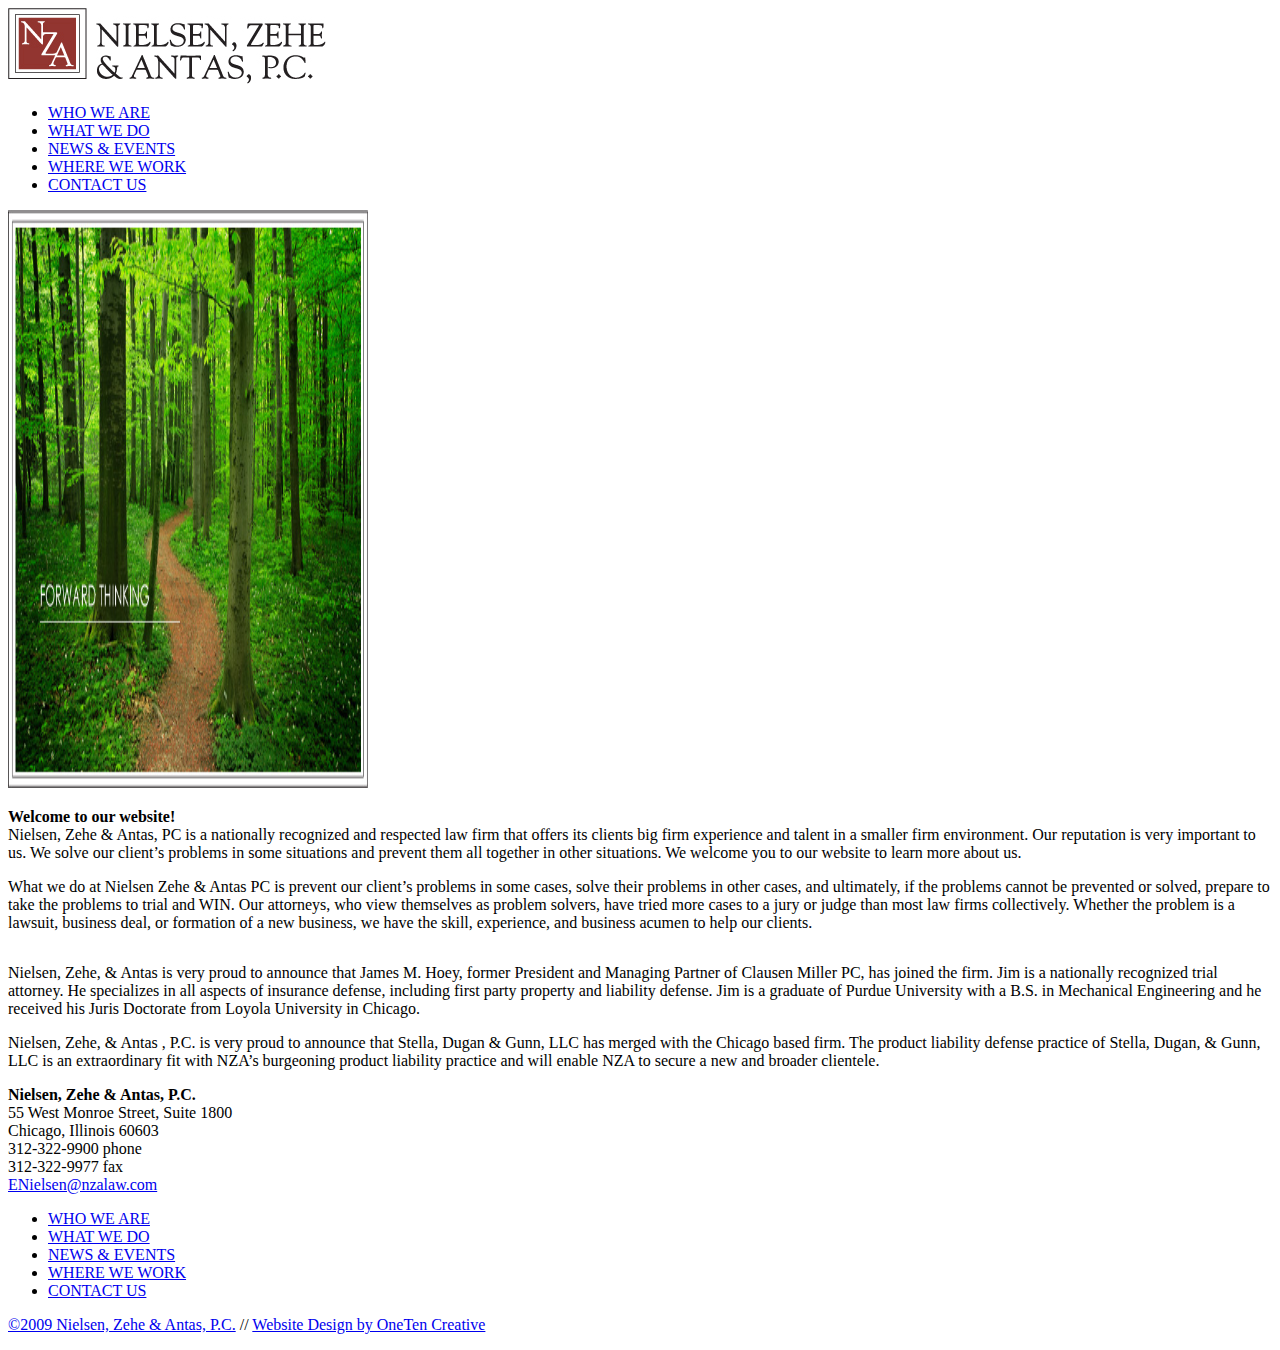
<file: index.html>
<!Doctype html>
<html lang="en">
<head>
  <meta charset="utf-8">
  <title>The Title</title>
  <meta name="description" content="the key word">
  <meta name="author" content="our names">
  <link rel="stylesheet" href"insert stylesheet folder">
</head>
<body>
  <header>
    <div id="logo">
      <a href="index.html">
        <img src="images/nza_logo.jpg" width="318" height="76">
      </a>
    </div>
  <nav id="top_nav">
    <ul>
      <li><a href="01_who.html">WHO WE ARE</a></li>
      <li><a href="02_what.html">WHAT WE DO</a></li>
      <li><a href="03_news.html">NEWS & EVENTS</a></li>
      <li><a href="04_where.html">WHERE WE WORK</a></li>
      <li><a href="05_contact.html">CONTACT US</a></li>
    </ul>
  </nav>
  </header>

  <div class="mid_section">
<img src="images/nza_slideshow.jpg" height="578" width="360">
    <p>
 <strong>Welcome to our website!</strong>
<br>
 Nielsen, Zehe & Antas, PC is a nationally recognized and respected law firm that offers its clients big firm experience and talent in a smaller firm environment. Our reputation is very important to us. We solve our client’s problems in some situations and prevent them all together in other situations. We welcome you to our website to learn more about us.
</p>
  <p>What we do at Nielsen Zehe & Antas PC is prevent our client’s problems in some cases, solve their problems in other cases, and ultimately, if the problems cannot be prevented or solved, prepare to take the problems to trial and WIN. Our attorneys, who view themselves as problem solvers, have tried more cases to a jury or judge than most law firms collectively. Whether the problem is a lawsuit, business deal, or formation of a new business, we have the skill, experience, and business acumen to help our clients.
  </p>
  <div class="right_nav" style="float:right">
    <p>Nielsen, Zehe, & Antas is very proud to announce that James M. Hoey, former President and Managing Partner of Clausen Miller PC, has joined the firm. Jim is a nationally recognized trial attorney. He specializes in all aspects of insurance defense, including first party property and liability defense. Jim is a graduate of Purdue University with a B.S. in Mechanical Engineering and he received his Juris Doctorate from Loyola University in Chicago.
</p>

<p>
 Nielsen, Zehe, & Antas , P.C. is very proud to announce that Stella, Dugan & Gunn, LLC has merged with the Chicago based firm. The product liability defense practice of Stella, Dugan, & Gunn, LLC is an extraordinary fit with NZA’s burgeoning product liability practice and will enable NZA to secure a new and broader clientele.
</p>
<p><strong>Nielsen, Zehe & Antas, P.C.</strong>
<br>
55 West Monroe Street, Suite 1800
<br>
Chicago, Illinois 60603
<br>
312-322-9900 phone
<br>
312-322-9977 fax
<br>
<a href="mailto:ENielsen@nzalaw.com">ENielsen@nzalaw.com</a>
</p>
  </div>
  <footer>
    <nav id="bottom nav">
      <ul>
        <li><a href="01_who.html">WHO WE ARE</a></li>
        <li><a href="02_what.html">WHAT WE DO</a></li>
        <li><a href="03_news.html">NEWS & EVENTS</a></li>
        <li><a href="04_where.html">WHERE WE WORK</a></li>
        <li><a href="05_contact.html">CONTACT US</a></li>
      </ul>
    </nav>
    <p><a href="00_legal.html">©2009 Nielsen, Zehe & Antas, P.C.</a>  //
       <a href="http://www.onetencreative.com/">Website Design by OneTen Creative</a>
    </p>
  </footer>
  </body>
  </html>
</file>
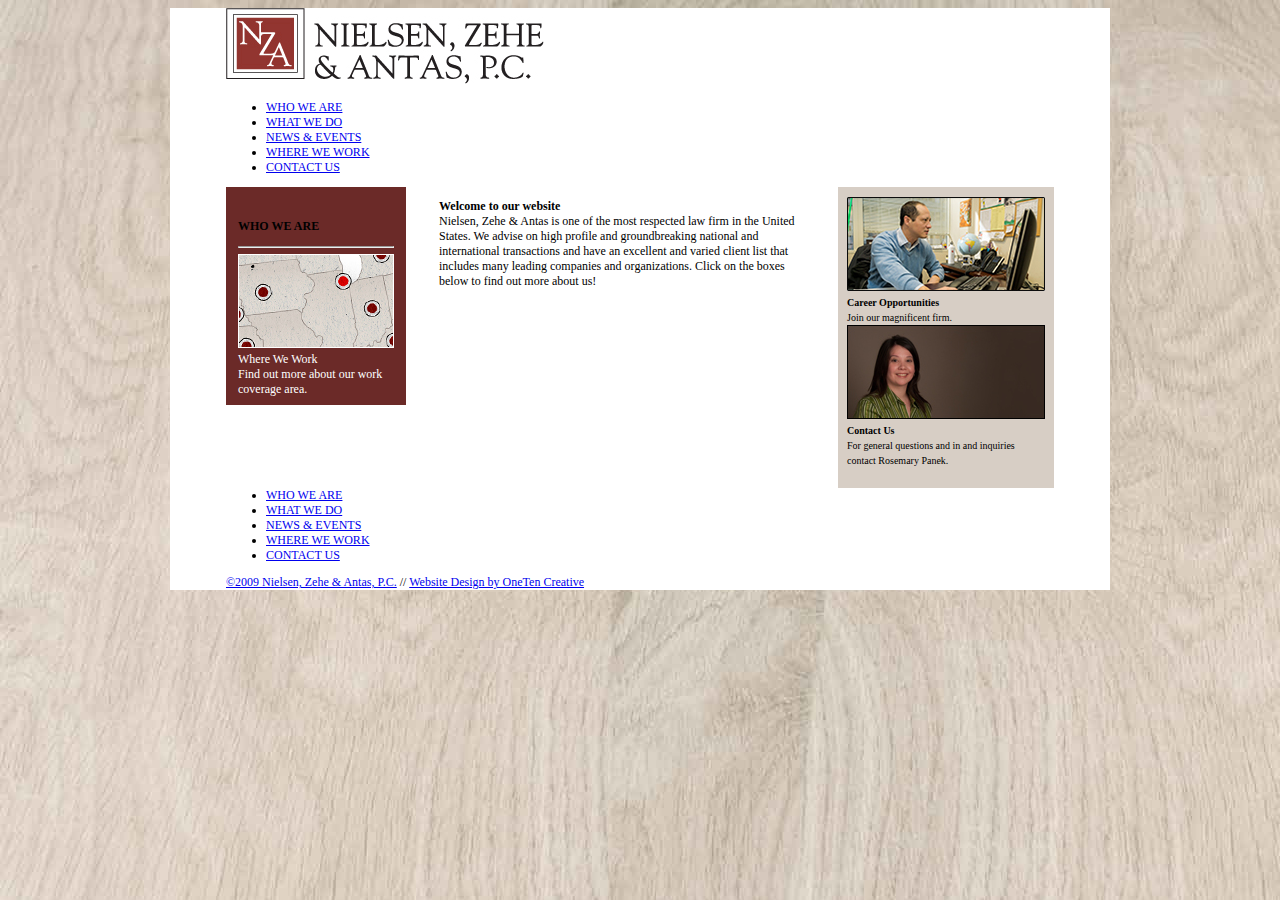
<file: 00-legal.html>
<!Doctype html>
<html lang="en">
<head>
  <title>NZA Law</title>
  <meta charset="utf-8">
  <link rel="stylesheet" href="nzalaw.css" type="text/css">
</head>
<body>
  <div class="container">
    <header>
      <div id="logo">
        <a href="index.html">
          <img src="images/nza_logo.jpg" width="318" height="76">
        </a>
      </div>
    <nav id="top_nav">
      <ul>
        <li><a href="01_who.html">WHO WE ARE</a></li>
        <li><a href="02_what.html">WHAT WE DO</a></li>
        <li><a href="03_news.html">NEWS & EVENTS</a></li>
        <li><a href="04_where.html">WHERE WE WORK</a></li>
        <li><a href="05_contact.html">CONTACT US</a></li>
      </ul>
    </nav>
    </header>
    <div class="left_nav">
     <p><strong>WHO WE ARE</strong></p>
     <hr></hr>
     <div class="side_nav_link">
       <a href="04_where.html">
         <img src="images/content-navlink-where.jpg" alt="map">
         Where We Work<br />
         Find out more about our work coverage area.
       </a>
     </div>
   </div>
    <div class="mid_section">
    <p><strong>Welcome to our website</strong><br />
  Nielsen, Zehe & Antas is one of the most respected law firm in the United States. We advise on high profile and groundbreaking national and international transactions and have an excellent and varied client list that includes many leading companies and organizations. Click on the boxes below to find out more about us!</p>
  </div>
    <div class="right_nav">
      <a href="05_career.html">
        <img src="images/content-link-career.jpg"><br /><Strong>Career Opportunities</Strong><br />Join our magnificent firm.</a><br />
        <a href="05_contact.html">
          <img src="images/content-link-panek_rosemary.jpg"><br /><Strong>Contact Us</Strong><br />For general questions and in and inquiries contact Rosemary Panek.</a><br />
    </div>
    <footer>
      <nav id="bottom nav">
        <ul>
          <li><a href="01_who.html">WHO WE ARE</a></li>
          <li><a href="02_what.html">WHAT WE DO</a></li>
          <li><a href="03_news.html">NEWS & EVENTS</a></li>
          <li><a href="04_where.html">WHERE WE WORK</a></li>
          <li><a href="05_contact.html">CONTACT US</a></li>
        </ul>
      </nav>
      <p><a href="http://nzalaw.com/00_legal.html">©2009 Nielsen, Zehe & Antas, P.C.</a>  //
        <a href="http://www.onetencreative.com/">Website Design by OneTen Creative</a></p>
    </footer>
  </div>
  </body>
  </html>
</file>
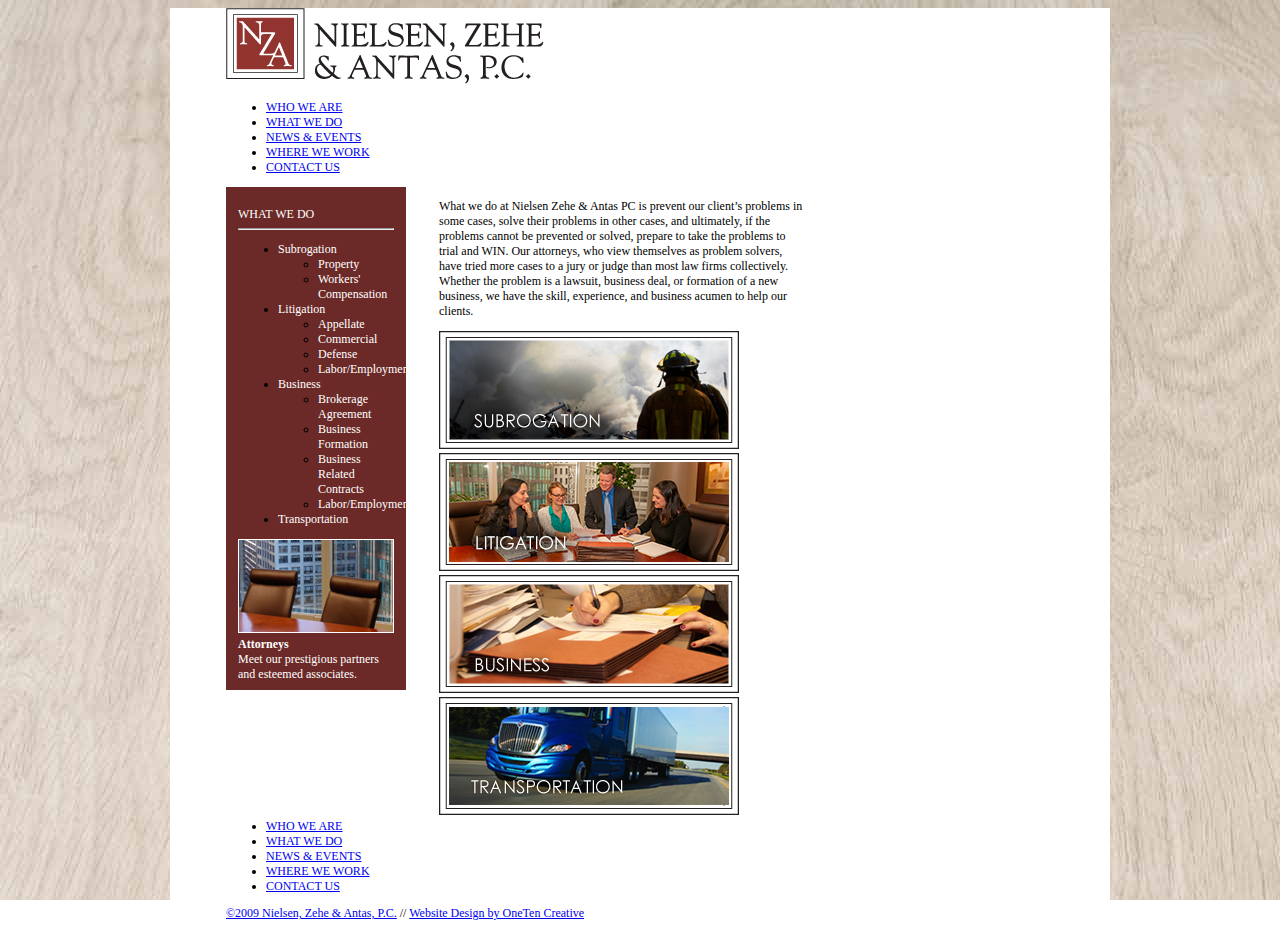
<file: 02_what.html>
<!DOCTYPE html>
<html lang="en">
<head>
  <title>NZA Law</title>
  <meta charset="utf-8">
  <link rel="stylesheet" href="nzalaw.css" type="text/css">
</head>
<body>
  <!-- PLACE HEADER HERE -->
  <div class="container">
    <header>
      <div id="logo">
        <a href="index.html">
          <img src="images/nza_logo.jpg" width="318" height="76">
        </a>
      </div>
    <nav id="top_nav">
      <ul>
        <li><a href="01_who.html">WHO WE ARE</a></li>
        <li><a href="02_what.html">WHAT WE DO</a></li>
        <li><a href="03_news.html">NEWS & EVENTS</a></li>
        <li><a href="04_where.html">WHERE WE WORK</a></li>
        <li><a href="05_contact.html">CONTACT US</a></li>
      </ul>
    </nav>
    </header>
    <div class="content">
      <div class="left_nav">
       <a href="02_what.html">WHAT WE DO</a>
       <hr>
       <ul>
         <li><a href="02-subrogation.html">Subrogation</a>
          <ul>
            <li><a href="02-subrogation.html#01">Property</a></li>
            <li><a href="02-subrogation.html#02">Workers' Compensation</a></li>
          </ul>
          </li>
         <li><a href="02-litigation.html">Litigation</a>
           <ul>
             <li><a href="02-litigation.html#appellate">Appellate</a></li>
             <li><a href="02-litigation.html#commercial">Commercial</a></li>
             <li><a href="02-litigation.html#defense">Defense</a></li>
             <li><a href="02-litigation.html#labor">Labor/Employment</a></li>
           </ul>
         </li>
         <li><a href="02-business.html">Business</a>
           <ul>
             <li><a href="02-business.html#brokerage">Brokerage Agreement</a></li>
             <li><a href="02-business.html#formation">Business Formation</a></li>
             <li><a href="02-business.html#contracts">Business Related Contracts</a></li>
             <li><a href="02-business.html#labor">Labor/Employment</a></li>
           </ul>
         </li>
         <li><a href="02-warehouse.html">Transportation</a></li>
       </ul>
       <div class="side_nav_link">
         <a href="01-attorneys.html">
           <img src="images/content-navlink-attorneys.jpg" alt><br />
           <strong>Attorneys</strong><br />
           Meet our prestigious partners and esteemed associates.
         </a>
       </div>
     </div>
      <div class="mid_section">
      <p>What we do at Nielsen Zehe & Antas PC is prevent our client’s problems in some cases, solve their problems in other cases, and ultimately, if the problems cannot be prevented or solved, prepare to take the problems to trial and WIN. Our attorneys, who view themselves as problem solvers, have tried more cases to a jury or judge than most law firms collectively. Whether the problem is a lawsuit, business deal, or formation of a new business, we have the skill, experience, and business acumen to help our clients.
      </p>
      <a href="02-subrogation.html">
          <img src="images/sub-02-subrogation.jpg">
      </a>
      <a href="02-litigation.html">
          <img src="images/sub-02-litigation.jpg">
      </a>
      <br />
      <a href="02-business.html">
          <img src="images/sub-02-business.jpg">
      </a>
      <a href="02-warehouse.html">
          <img src="images/sub-02-warehouse.jpg">
      </a>
    </div>
      <footer>
        <nav id="bottom nav">
          <ul>
            <li><a href="http://nzalaw.com/01_who.html">WHO WE ARE</a></li>
            <li><a href="http://nzalaw.com/02_what.html">WHAT WE DO</a></li>
            <li><a href="http://nzalaw.com/03_news.html">NEWS & EVENTS</a></li>
            <li><a href="http://nzalaw.com/04_where.html">WHERE WE WORK</a></li>
            <li><a href="http://nzalaw.com/05_contact.html">CONTACT US</a></li>
          </ul>
        </nav>
        <p><a href="http://nzalaw.com/00_legal.html">©2009 Nielsen, Zehe & Antas, P.C.</a>  //
           <a href="http://www.onetencreative.com/">Website Design by OneTen Creative</a>
        </p>
      </footer>
    </div>
  </body>
  </html>
</file>
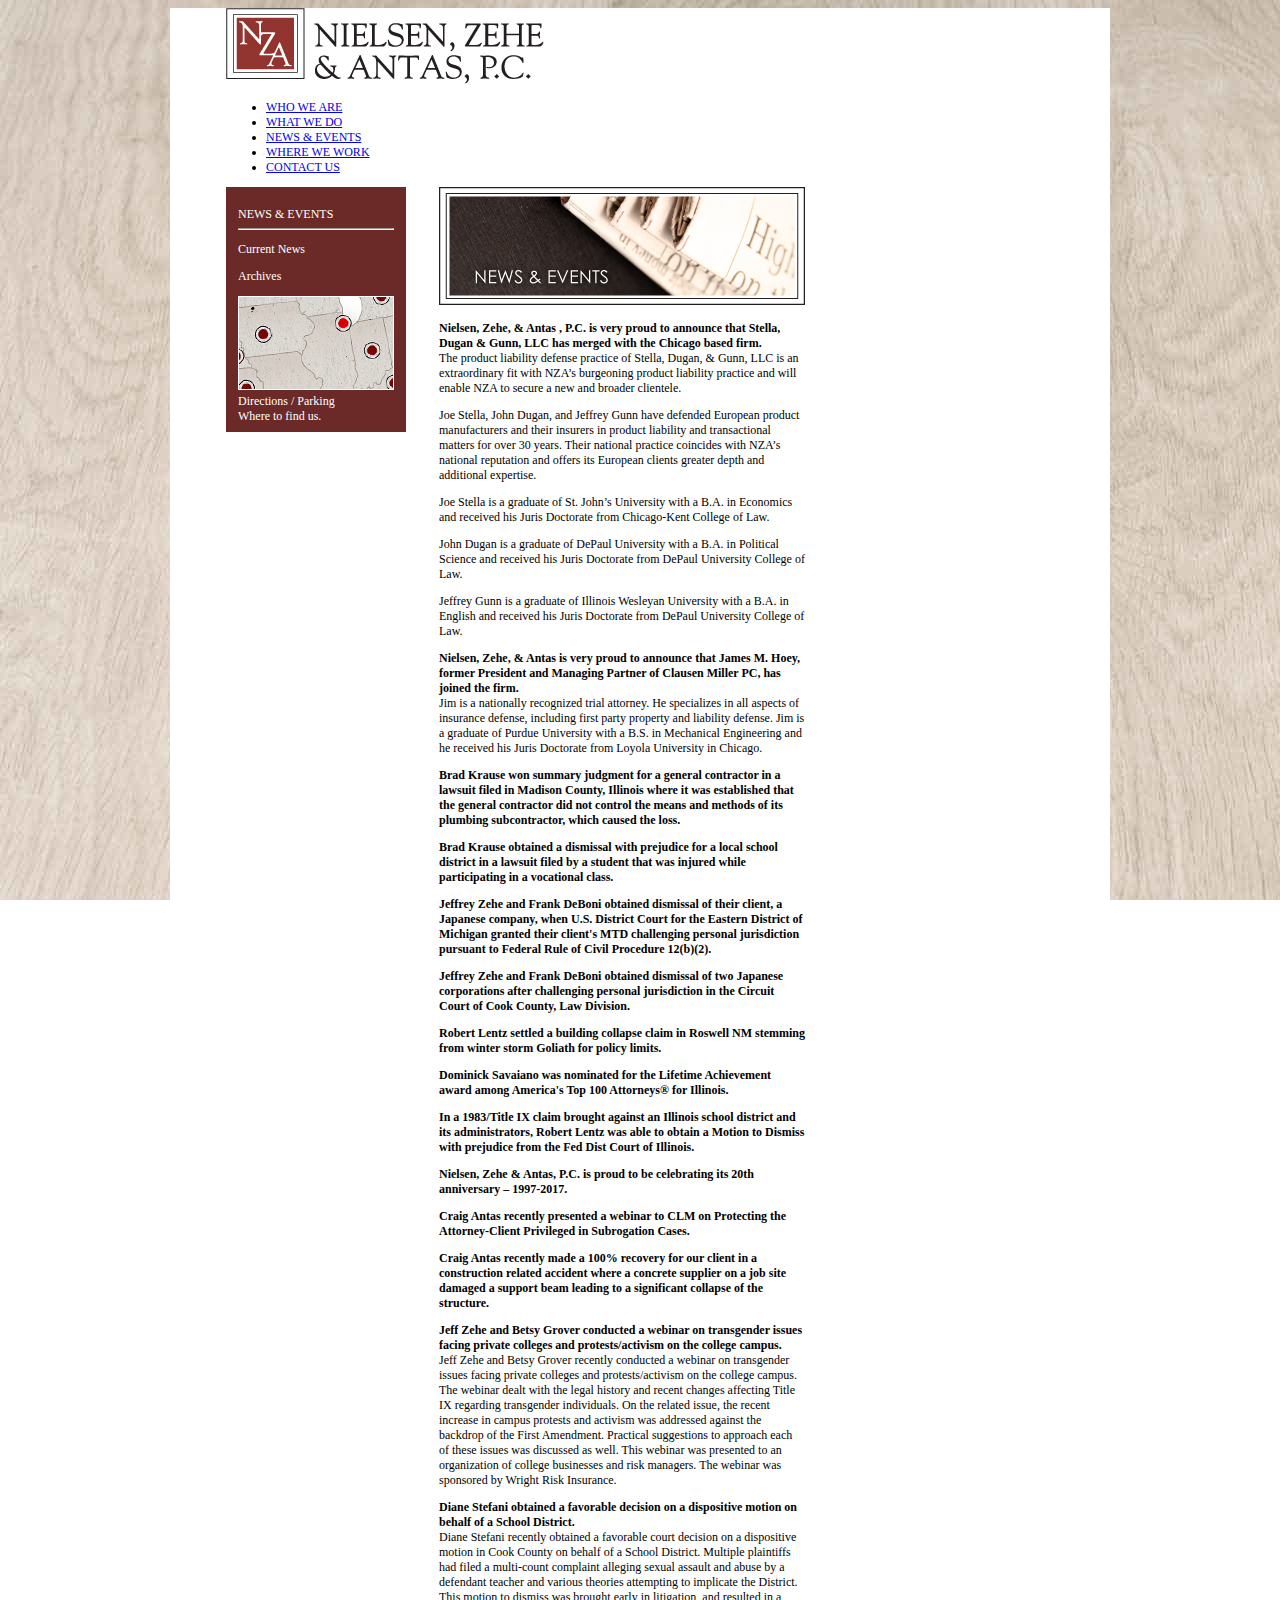
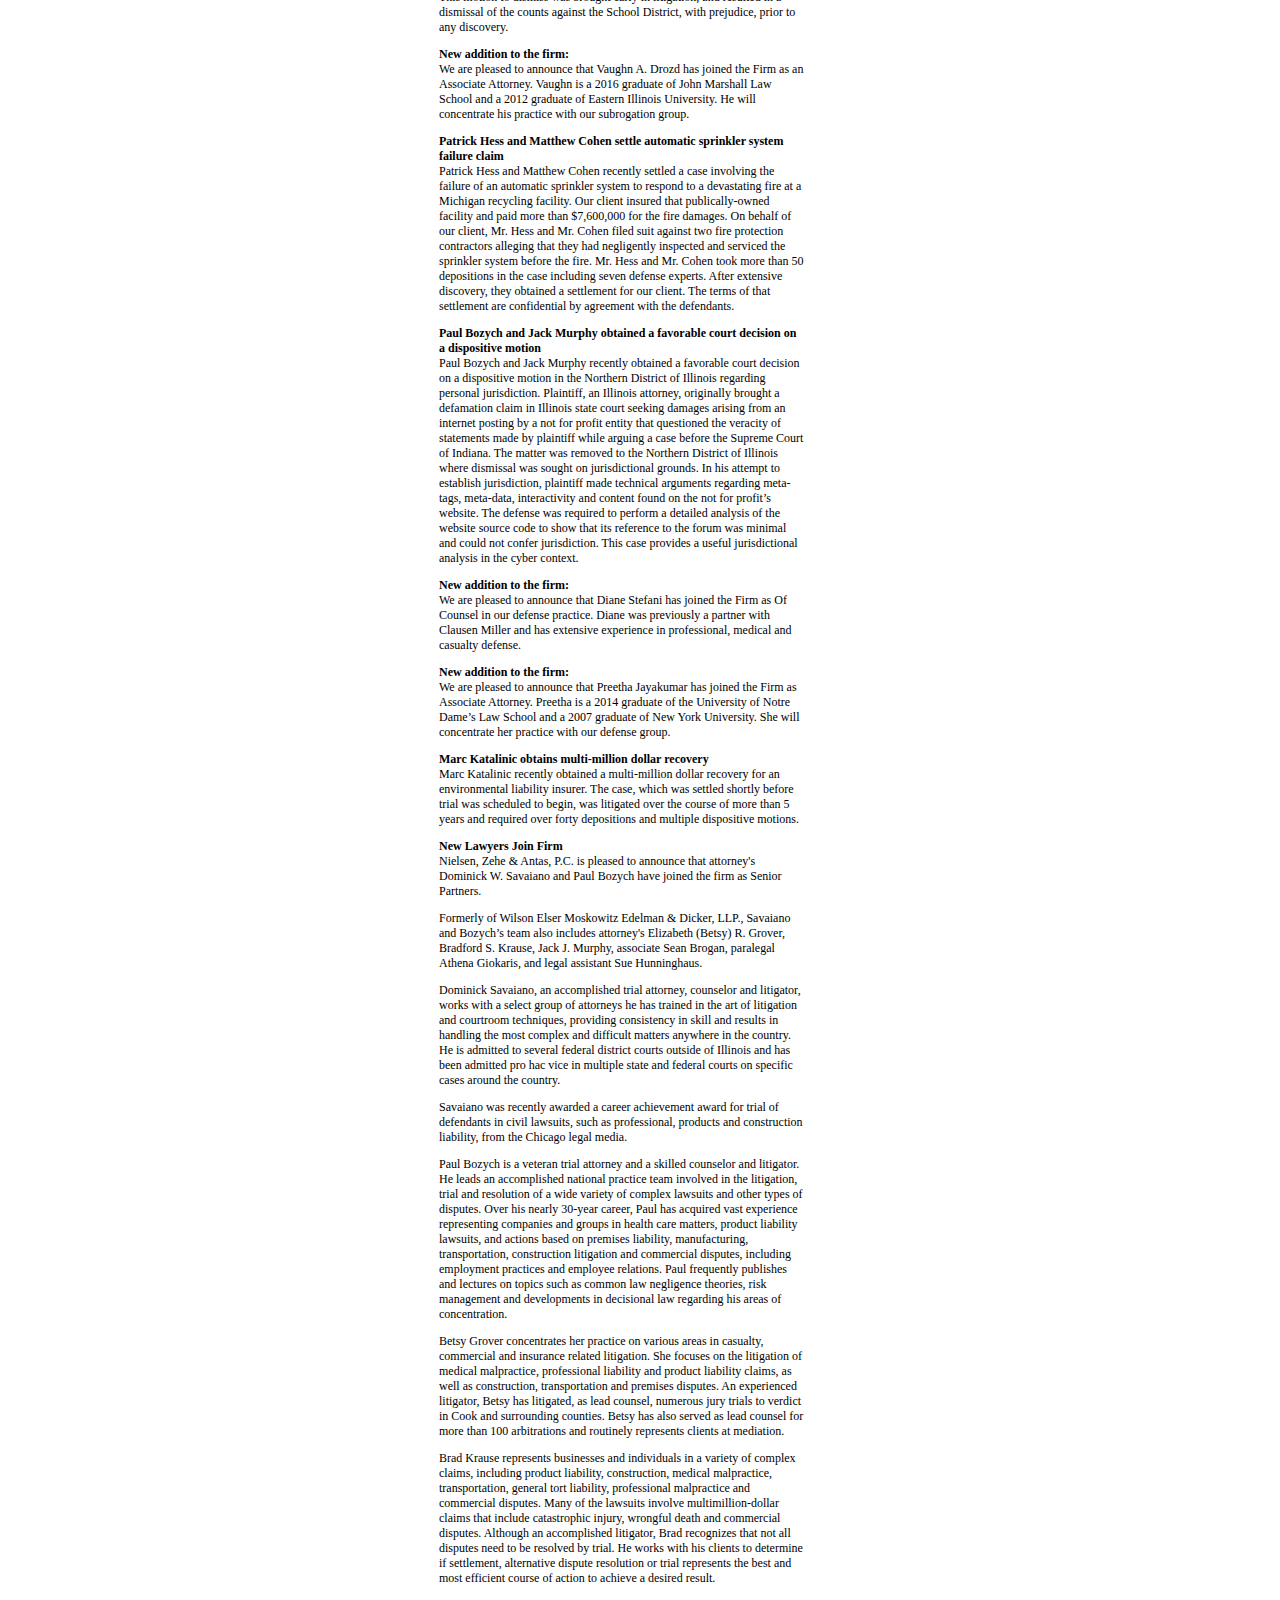
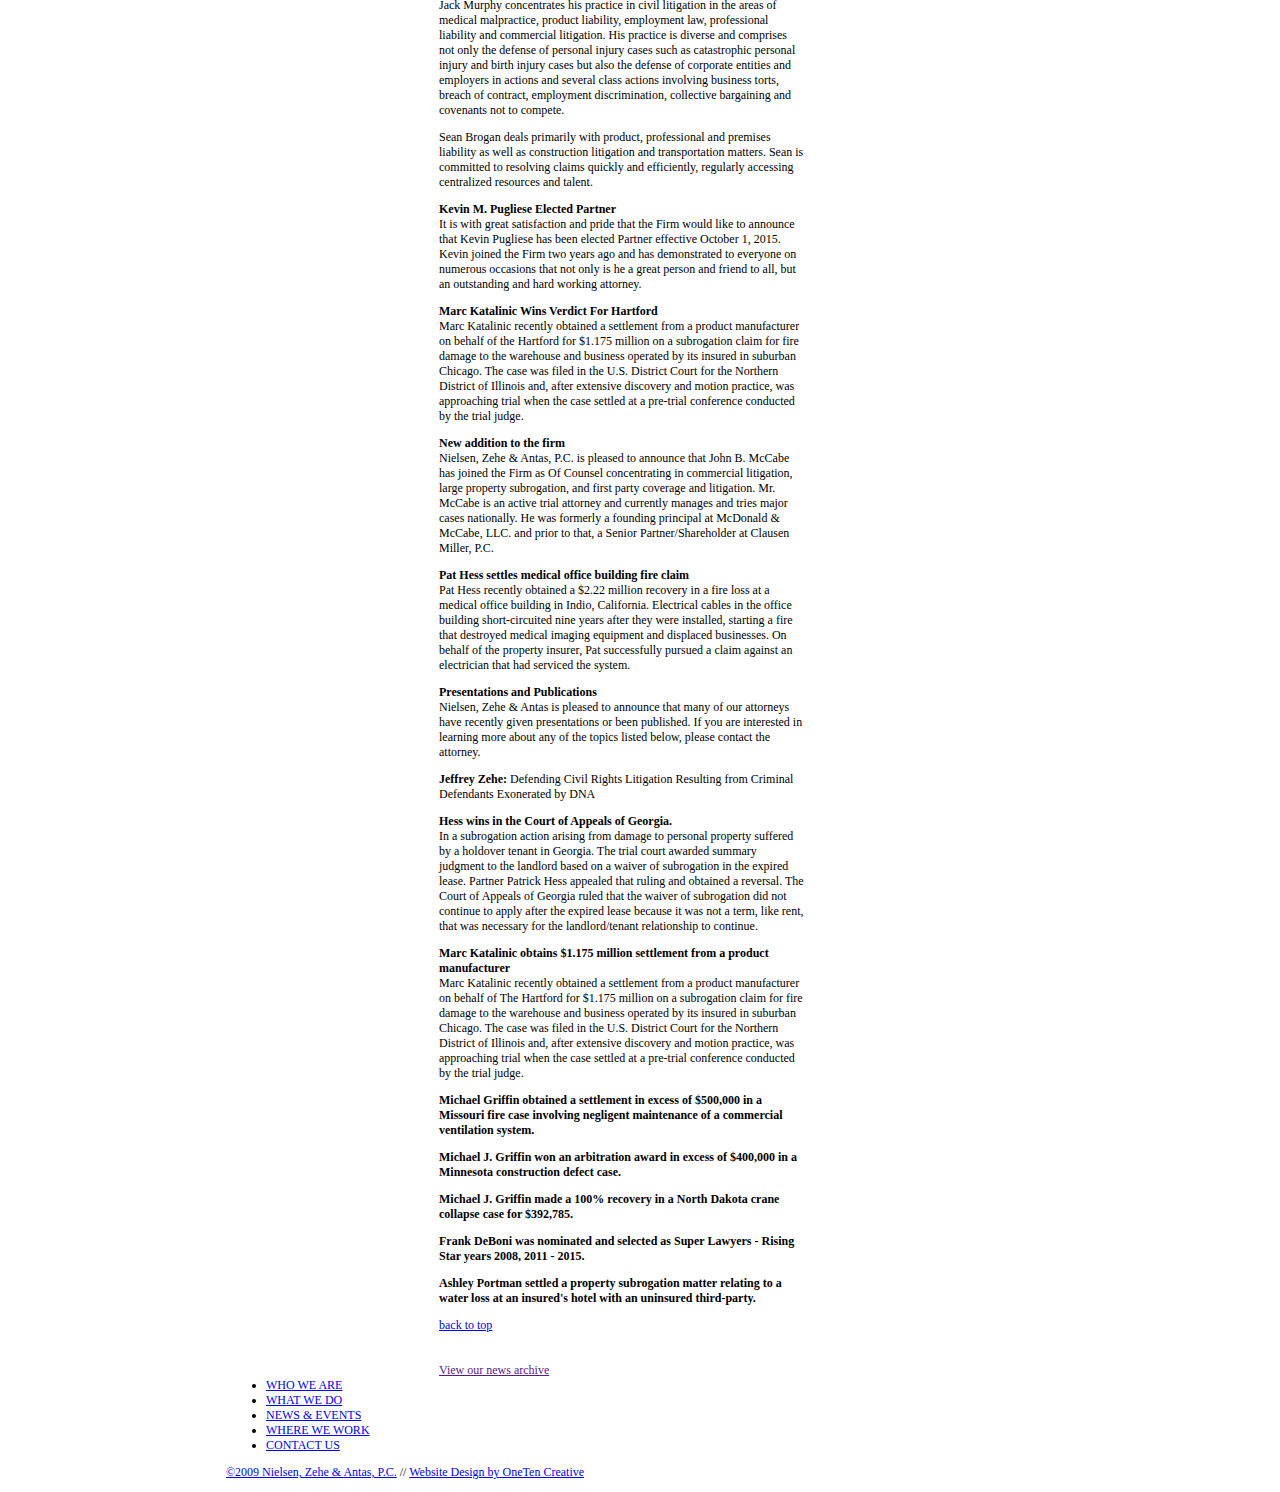
<file: 03_news.html>
<!DOCTYPE html>
<html lang="en">
<head>
  <title>NZA Law</title>
  <meta charset="utf-8">
  <link rel="stylesheet" href="nzalaw.css" type="text/css">
</head>
<body>
  <div class="container">
    <header id="top_of_page">
      <div id="logo">
        <a href="index.html">
          <img src="images/nza_logo.jpg" width="318" height="76">
        </a>
      </div>
    <nav id="top_nav">
      <ul>
        <li><a href="01_who.html">WHO WE ARE</a></li>
        <li><a href="02_what.html">WHAT WE DO</a></li>
        <li><a href="03_news.html">NEWS & EVENTS</a></li>
        <li><a href="04_where.html">WHERE WE WORK</a></li>
        <li><a href="05_contact.html">CONTACT US</a></li>
      </ul>
    </nav>
    </header>
  <div class="content">
      <div class="left_nav">
       <a href="03_news.html">NEWS & EVENTS</a>
       <hr>
       <p><a href="03_news.html">Current News</a></p>
       <p><a href="03_news-archives.html">Archives</a></p>
       <div class="side_nav_link">
         <a href="05_directions.html">
           <img src="images/content-navlink-where.jpg" alt="map">
           Directions / Parking<br />
           Where to find us.
         </a>
       </div>
     </div>
    <div class="mid_section">
      <img src="images/news_and_events.jpg">
        <p>
        <strong>Nielsen, Zehe, & Antas , P.C. is very proud to announce that Stella, Dugan & Gunn, LLC has merged with the Chicago based firm.</strong>
        <br>
        The product liability defense practice of Stella, Dugan, & Gunn, LLC is an extraordinary fit with NZA’s burgeoning product liability practice and will enable NZA to secure a new and broader clientele.
        </p>

        <p>
        Joe Stella, John Dugan, and Jeffrey Gunn have defended European product manufacturers and their insurers in product liability and transactional matters for over 30 years. Their national practice coincides with NZA’s national reputation and offers its European clients greater depth and additional expertise.
        </p>

        <p>
          Joe Stella is a graduate of St. John’s University with a B.A. in Economics and received his Juris Doctorate from Chicago-Kent College of Law.
        </p>

        <p>
          John Dugan is a graduate of DePaul University with a B.A. in Political Science and received his Juris Doctorate from DePaul University College of Law.
        </p>

        <p>
          Jeffrey Gunn is a graduate of Illinois Wesleyan University with a B.A. in English and received his Juris Doctorate from DePaul University College of Law.
        </p>

        <p>
          <strong>Nielsen, Zehe, & Antas is very proud to announce that James M. Hoey, former President and Managing Partner of Clausen Miller PC, has joined the firm.</strong>
          <br>
          Jim is a nationally recognized trial attorney. He specializes in all aspects of insurance defense, including first party property and liability defense. Jim is a graduate of Purdue University with a B.S. in Mechanical Engineering and he received his Juris Doctorate from Loyola University in Chicago.
        </p>

        <p>
          <strong>Brad Krause won summary judgment for a general contractor in a lawsuit filed in Madison County, Illinois where it was established that the general contractor did not control the means and methods of its plumbing subcontractor, which caused the loss.
        </p>

        <p>
          Brad Krause obtained a dismissal with prejudice for a local school district in a lawsuit filed by a student that was injured while participating in a vocational class.
        </p>

        <p>
          Jeffrey Zehe and Frank DeBoni obtained dismissal of their client, a Japanese company, when U.S. District Court for the Eastern District of Michigan granted their client's MTD challenging personal jurisdiction pursuant to Federal Rule of Civil Procedure 12(b)(2).
        </p>

        <p>
        Jeffrey Zehe and Frank DeBoni obtained dismissal of two Japanese corporations after challenging personal jurisdiction in the Circuit Court of Cook County, Law Division.
        </p>

        <p>
          Robert Lentz settled a building collapse claim in Roswell NM stemming from winter storm Goliath for policy limits.
        </p>

        <p>
          Dominick Savaiano was nominated for the Lifetime Achievement award among America's Top 100 Attorneys® for Illinois.
        </p>

        <p>
          In a 1983/Title IX claim brought against an Illinois school district and its administrators, Robert Lentz was able to obtain a Motion to Dismiss with prejudice from the Fed Dist Court of Illinois.
        </p>

        <p>
          Nielsen, Zehe & Antas, P.C. is proud to be celebrating its 20th anniversary – 1997-2017.
        </p>

        <p>
          Craig Antas recently presented a webinar to CLM on Protecting the Attorney-Client Privileged in Subrogation Cases.
        </p>

        <p>
          Craig Antas recently made a 100% recovery for our client in a construction related accident where a concrete supplier on a job site damaged a support beam leading to a significant collapse of the structure.</strong>
        </p>

        <p>
          <strong>Jeff Zehe and Betsy Grover conducted a webinar on transgender issues facing private colleges and protests/activism on the college campus.</strong>
          <br>
          Jeff Zehe and Betsy Grover recently conducted a webinar on transgender issues facing private colleges and protests/activism on the college campus. The webinar dealt with the legal history and recent changes affecting Title IX regarding transgender individuals. On the related issue, the recent increase in campus protests and activism was addressed against the backdrop of the First Amendment. Practical suggestions to approach each of these issues was discussed as well. This webinar was presented to an organization of college businesses and risk managers. The webinar was sponsored by Wright Risk Insurance.
        </p>

        <p>
          <strong>Diane Stefani obtained a favorable decision on a dispositive motion on behalf of a School District.</strong>
          <br>
          Diane Stefani recently obtained a favorable court decision on a dispositive motion in Cook County on behalf of a School District. Multiple plaintiffs had filed a multi-count complaint alleging sexual assault and abuse by a defendant teacher and various theories attempting to implicate the District. This motion to dismiss was brought early in litigation, and resulted in a dismissal of the counts against the School District, with prejudice, prior to any discovery.
        </p>

        <p>
          <strong>New addition to the firm:</strong>
          <br>
          We are pleased to announce that Vaughn A. Drozd has joined the Firm as an Associate Attorney. Vaughn is a 2016 graduate of John Marshall Law School and a 2012 graduate of Eastern Illinois University. He will concentrate his practice with our subrogation group.
        </p>

        <p>
          <strong>Patrick Hess and Matthew Cohen settle automatic sprinkler system failure claim</strong>
          <br>
          Patrick Hess and Matthew Cohen recently settled a case involving the failure of an automatic sprinkler system to respond to a devastating fire at a Michigan recycling facility. Our client insured that publically-owned facility and paid more than $7,600,000 for the fire damages. On behalf of our client, Mr. Hess and Mr. Cohen filed suit against two fire protection contractors alleging that they had negligently inspected and serviced the sprinkler system before the fire. Mr. Hess and Mr. Cohen took more than 50 depositions in the case including seven defense experts. After extensive discovery, they obtained a settlement for our client. The terms of that settlement are confidential by agreement with the defendants.
        </p>

        <p>
          <strong>Paul Bozych and Jack Murphy obtained a favorable court decision on a dispositive motion</strong>
          <br>
          Paul Bozych and Jack Murphy recently obtained a favorable court decision on a dispositive motion in the Northern District of Illinois regarding personal jurisdiction. Plaintiff, an Illinois attorney, originally brought a defamation claim in Illinois state court seeking damages arising from an internet posting by a not for profit entity that questioned the veracity of statements made by plaintiff while arguing a case before the Supreme Court of Indiana. The matter was removed to the Northern District of Illinois where dismissal was sought on jurisdictional grounds. In his attempt to establish jurisdiction, plaintiff made technical arguments regarding meta-tags, meta-data, interactivity and content found on the not for profit’s website. The defense was required to perform a detailed analysis of the website source code to show that its reference to the forum was minimal and could not confer jurisdiction. This case provides a useful jurisdictional analysis in the cyber context.
        </p>

        <p>
          <strong>New addition to the firm:</strong>
          <br>
          We are pleased to announce that Diane Stefani has joined the Firm as Of Counsel in our defense practice. Diane was previously a partner with Clausen Miller and has extensive experience in professional, medical and casualty defense.
        </p>

        <p>
          <strong>New addition to the firm:</strong>
          <br>
          We are pleased to announce that Preetha Jayakumar has joined the Firm as Associate Attorney. Preetha is a 2014 graduate of the University of Notre Dame’s Law School and a 2007 graduate of New York University. She will concentrate her practice with our defense group.
        </p>

        <p>
          <strong>Marc Katalinic obtains multi-million dollar recovery</strong>
          <br>
          Marc Katalinic recently obtained a multi-million dollar recovery for an environmental liability insurer. The case, which was settled shortly before trial was scheduled to begin, was litigated over the course of more than 5 years and required over forty depositions and multiple dispositive motions.
        </p>

        <p>
          <strong>New Lawyers Join Firm</strong>
          <br>
          Nielsen, Zehe & Antas, P.C. is pleased to announce that attorney's Dominick W. Savaiano and Paul Bozych have joined the firm as Senior Partners.
        </p>

        <p>
          Formerly of Wilson Elser Moskowitz Edelman & Dicker, LLP., Savaiano and Bozych’s team also includes attorney's Elizabeth (Betsy) R. Grover, Bradford S. Krause, Jack J. Murphy, associate Sean Brogan, paralegal Athena Giokaris, and legal assistant Sue Hunninghaus.
        </p>

        <p>
          Dominick Savaiano, an accomplished trial attorney, counselor and litigator, works with a select group of attorneys he has trained in the art of litigation and courtroom techniques, providing consistency in skill and results in handling the most complex and difficult matters anywhere in the country. He is admitted to several federal district courts outside of Illinois and has been admitted pro hac vice in multiple state and federal courts on specific cases around the country.
        </p>

        <p>
          Savaiano was recently awarded a career achievement award for trial of defendants in civil lawsuits, such as professional, products and construction liability, from the Chicago legal media.
        </p>

        <p>
          Paul Bozych is a veteran trial attorney and a skilled counselor and litigator. He leads an accomplished national practice team involved in the litigation, trial and resolution of a wide variety of complex lawsuits and other types of disputes. Over his nearly 30-year career, Paul has acquired vast experience representing companies and groups in health care matters, product liability lawsuits, and actions based on premises liability, manufacturing, transportation, construction litigation and commercial disputes, including employment practices and employee relations. Paul frequently publishes and lectures on topics such as common law negligence theories, risk management and developments in decisional law regarding his areas of concentration.
        </p>

        <p>
          Betsy Grover concentrates her practice on various areas in casualty, commercial and insurance related litigation. She focuses on the litigation of medical malpractice, professional liability and product liability claims, as well as construction, transportation and premises disputes. An experienced litigator, Betsy has litigated, as lead counsel, numerous jury trials to verdict in Cook and surrounding counties. Betsy has also served as lead counsel for more than 100 arbitrations and routinely represents clients at mediation.
        </p>

        <p>
          Brad Krause represents businesses and individuals in a variety of complex claims, including product liability, construction, medical malpractice, transportation, general tort liability, professional malpractice and commercial disputes. Many of the lawsuits involve multimillion-dollar claims that include catastrophic injury, wrongful death and commercial disputes. Although an accomplished litigator, Brad recognizes that not all disputes need to be resolved by trial. He works with his clients to determine if settlement, alternative dispute resolution or trial represents the best and most efficient course of action to achieve a desired result.
        </p>

        <p>
          Jack Murphy concentrates his practice in civil litigation in the areas of medical malpractice, product liability, employment law, professional liability and commercial litigation. His practice is diverse and comprises not only the defense of personal injury cases such as catastrophic personal injury and birth injury cases but also the defense of corporate entities and employers in actions and several class actions involving business torts, breach of contract, employment discrimination, collective bargaining and covenants not to compete.
        </p>

        <p>
          Sean Brogan deals primarily with product, professional and premises liability as well as construction litigation and transportation matters. Sean is committed to resolving claims quickly and efficiently, regularly accessing centralized resources and talent.
        </p>

        <p>
          <strong>Kevin M. Pugliese Elected Partner</strong>
          <br>
          It is with great satisfaction and pride that the Firm would like to announce that Kevin Pugliese has been elected Partner effective October 1, 2015. Kevin joined the Firm two years ago and has demonstrated to everyone on numerous occasions that not only is he a great person and friend to all, but an outstanding and hard working attorney.
        </p>

        <p>
          <strong>Marc Katalinic Wins Verdict For Hartford</strong>
          <br>
          Marc Katalinic recently obtained a settlement from a product manufacturer on behalf of the Hartford for $1.175 million on a subrogation claim for fire damage to the warehouse and business operated by its insured in suburban Chicago. The case was filed in the U.S. District Court for the Northern District of Illinois and, after extensive discovery and motion practice, was approaching trial when the case settled at a pre-trial conference conducted by the trial judge.
        </p>

        <p>
          <strong>New addition to the firm</strong>
          <br>
          Nielsen, Zehe & Antas, P.C. is pleased to announce that John B. McCabe has joined the Firm as Of Counsel concentrating in commercial litigation, large property subrogation, and first party coverage and litigation. Mr. McCabe is an active trial attorney and currently manages and tries major cases nationally. He was formerly a founding principal at McDonald & McCabe, LLC. and prior to that, a Senior Partner/Shareholder at Clausen Miller, P.C.
        </p>

        <p>
          <strong>Pat Hess settles medical office building fire claim</strong>
          <br>
          Pat Hess recently obtained a $2.22 million recovery in a fire loss at a medical office building in Indio, California. Electrical cables in the office building short-circuited nine years after they were installed, starting a fire that destroyed medical imaging equipment and displaced businesses. On behalf of the property insurer, Pat successfully pursued a claim against an electrician that had serviced the system.
        </p>

        <p>
          <strong>Presentations and Publications</strong>
          <br>
          Nielsen, Zehe & Antas is pleased to announce that many of our attorneys have recently given presentations or been published. If you are interested in learning more about any of the topics listed below, please contact the attorney.
        </p>

        <p>
          <strong>Jeffrey Zehe:</strong> Defending Civil Rights Litigation Resulting from Criminal Defendants Exonerated by DNA
        </p>

        <p>
          <strong>Hess wins in the Court of Appeals of Georgia.</strong>
          <br>
          In a subrogation action arising from damage to personal property suffered by a holdover tenant in Georgia. The trial court awarded summary judgment to the landlord based on a waiver of subrogation in the expired lease. Partner Patrick Hess appealed that ruling and obtained a reversal. The Court of Appeals of Georgia ruled that the waiver of subrogation did not continue to apply after the expired lease because it was not a term, like rent, that was necessary for the landlord/tenant relationship to continue.
        </p>

        <p>
          <strong>Marc Katalinic obtains $1.175 million settlement from a product manufacturer</strong>
          <br>
          Marc Katalinic recently obtained a settlement from a product manufacturer on behalf of The Hartford for $1.175 million on a subrogation claim for fire damage to the warehouse and business operated by its insured in suburban Chicago. The case was filed in the U.S. District Court for the Northern District of Illinois and, after extensive discovery and motion practice, was approaching trial when the case settled at a pre-trial conference conducted by the trial judge.
        </p>

        <p>
          <strong>
            Michael Griffin obtained a settlement in excess of $500,000 in a Missouri fire case involving negligent maintenance of a commercial ventilation system.
          </strong>
        </p>

        <p><strong>Michael J. Griffin won an arbitration award in excess of $400,000 in a Minnesota construction defect case.</strong></p>

        <p>
          <strong>Michael J. Griffin made a 100% recovery in a North Dakota crane collapse case for $392,785.</strong>
        </p>

        <p>
          <strong>Frank DeBoni was nominated and selected as Super Lawyers - Rising Star years 2008, 2011 - 2015.</strong>
        </p>

        <p>
          <strong>Ashley Portman settled a property subrogation matter relating to a water loss at an insured's hotel with an uninsured third-party.</strong>
        </p>

        <a href="#top_of_page">back to top</a>
        <br>
        <br>
        <br>
        <a href="">View our news archive</a>
    </div>
</div>
<footer>
  <nav id="bottom nav">
    <ul>
      <li><a href="01_who.html">WHO WE ARE</a></li>
      <li><a href="02_what.html">WHAT WE DO</a></li>
      <li><a href="03_news.html">NEWS & EVENTS</a></li>
      <li><a href="04_where.html">WHERE WE WORK</a></li>
      <li><a href="05_contact.html">CONTACT US</a></li>
    </ul>
  </nav>
  <p><a href="http://nzalaw.com/00_legal.html">©2009 Nielsen, Zehe & Antas, P.C.</a>  //
    <a href="http://www.onetencreative.com/">Website Design by OneTen Creative</a></p>
</footer>
</div>
</body>
</html>
</file>
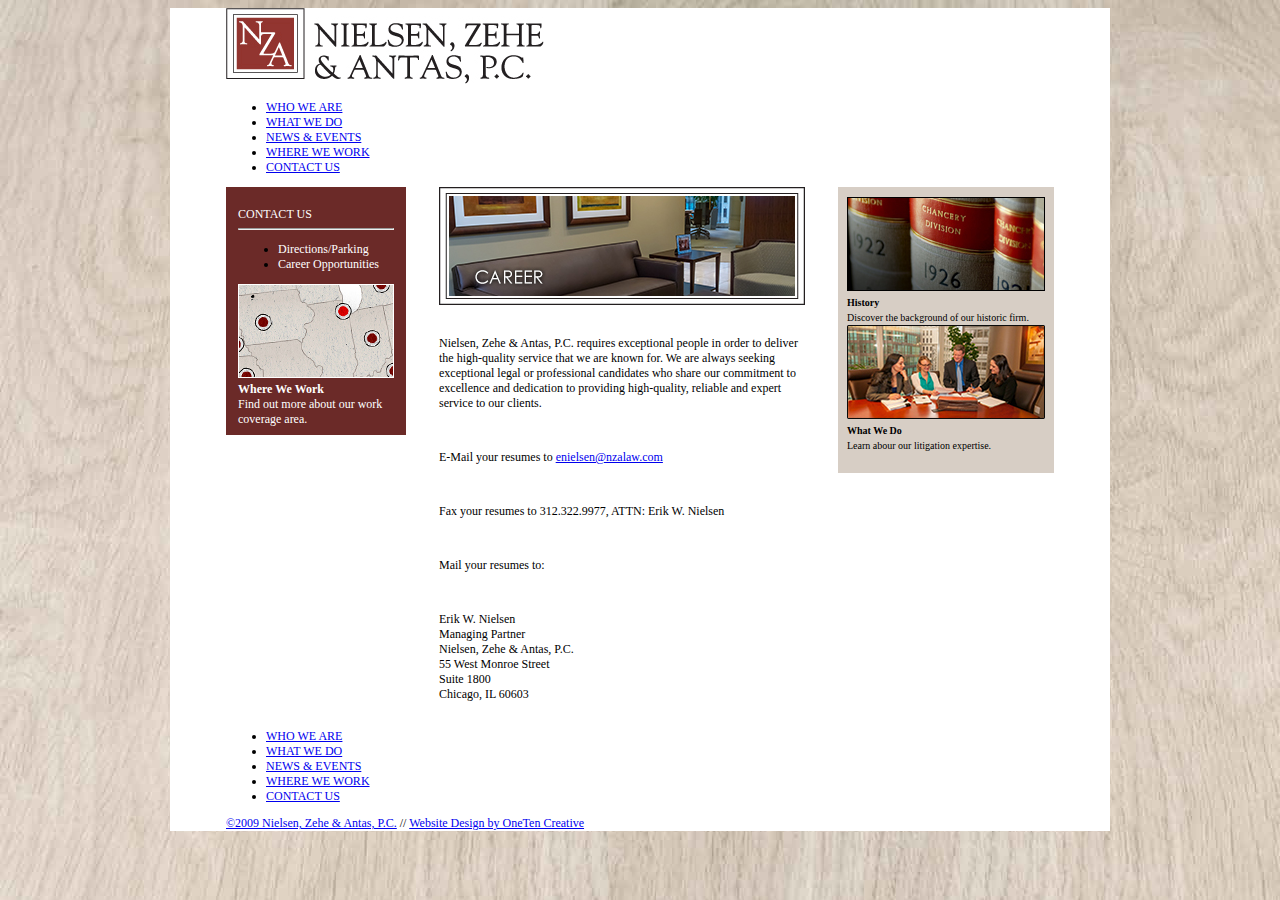
<file: 05-career.html>
<!Doctype html>
<html lang="en">
<head>
  <title>NZA Law</title>
  <meta charset="utf-8">
  <link rel="stylesheet" href="nzalaw.css" type="text/css">
</head>
<body>
  <div class="container">
  <header>
    <div id="logo">
      <a href="index.html">
        <img src="images/nza_logo.jpg" width="318" height="76">
      </a>
    </div>
  <nav id="top_nav">
    <ul>
      <li><a href="01_who.html">WHO WE ARE</a></li>
      <li><a href="02_what.html">WHAT WE DO</a></li>
      <li><a href="03_news.html">NEWS & EVENTS</a></li>
      <li><a href="04_where.html">WHERE WE WORK</a></li>
      <li><a href="05_contact.html">CONTACT US</a></li>
    </ul>
  </nav>
  </header>
  <div class="left_nav">
   <a href="05_contact.html">CONTACT US</a>
   <hr></hr>
   <ul>
     <li><a href="05-directions.html">Directions/Parking</a></li>
     <li><a href="05-career.html">Career Opportunities</a></li>
   </ul>
   <div class="side_nav_link">
     <a href="04_where.html">
       <img src="images/content-navlink-where.jpg" alt="map">
       <strong>Where We Work</strong><br />
       Find out more about our work coverage area.
     </a>
   </div>
 </div>
  <div class="mid_section">
  <img src="images/content-05-career.jpg" alt="" width="366" height="118"><br /><br />
  <p>Nielsen, Zehe & Antas, P.C. requires exceptional people in order to deliver the high-quality service that we are known for. We are always seeking exceptional legal or professional candidates who share our commitment to excellence and dedication to providing high-quality, reliable and expert service to our clients.
  </p><br />
  <p>E-Mail your resumes to <a href="mailto:enielsen@nzalaw.com">enielsen@nzalaw.com</a>
  </p><br />
  <p>Fax your resumes to 312.322.9977, ATTN: Erik W. Nielsen</p><br />
  <p>Mail your resumes to:</p><br />
  <p>Erik W. Nielsen<br />
    Managing Partner<br />
    Nielsen, Zehe & Antas, P.C.<br />
    55 West Monroe Street<br />
    Suite 1800<br />
    Chicago, IL 60603
  </p>
  <br />
</div>
  <div class="right_nav">
    <a href="01_history.html">
       <img src="images/content-link-history.jpg">
       <strong>History</strong><br />
       Discover the background of our historic firm.
     </a><br />
      <a href="02-litigation.html">
        <img src="images/content-link-litigation.jpg" width="198" height="94"><br /><Strong>What We Do</Strong><br />Learn abour our litigation expertise.</a>
  </div>
  <footer>
    <nav id="bottom nav">
      <ul>
        <li><a href="01_who.html">WHO WE ARE</a></li>
        <li><a href="02_what.html">WHAT WE DO</a></li>
        <li><a href="03_news.html">NEWS & EVENTS</a></li>
        <li><a href="04_where.html">WHERE WE WORK</a></li>
        <li><a href="05_contact.html">CONTACT US</a></li>
      </ul>
    </nav>
    <p><a href="http://nzalaw.com/00_legal.html">©2009 Nielsen, Zehe & Antas, P.C.</a>  //
      <a href="http://www.onetencreative.com/">Website Design by OneTen Creative</a></p>
  </footer>
  </div>
  </body>
  </html>
</file>
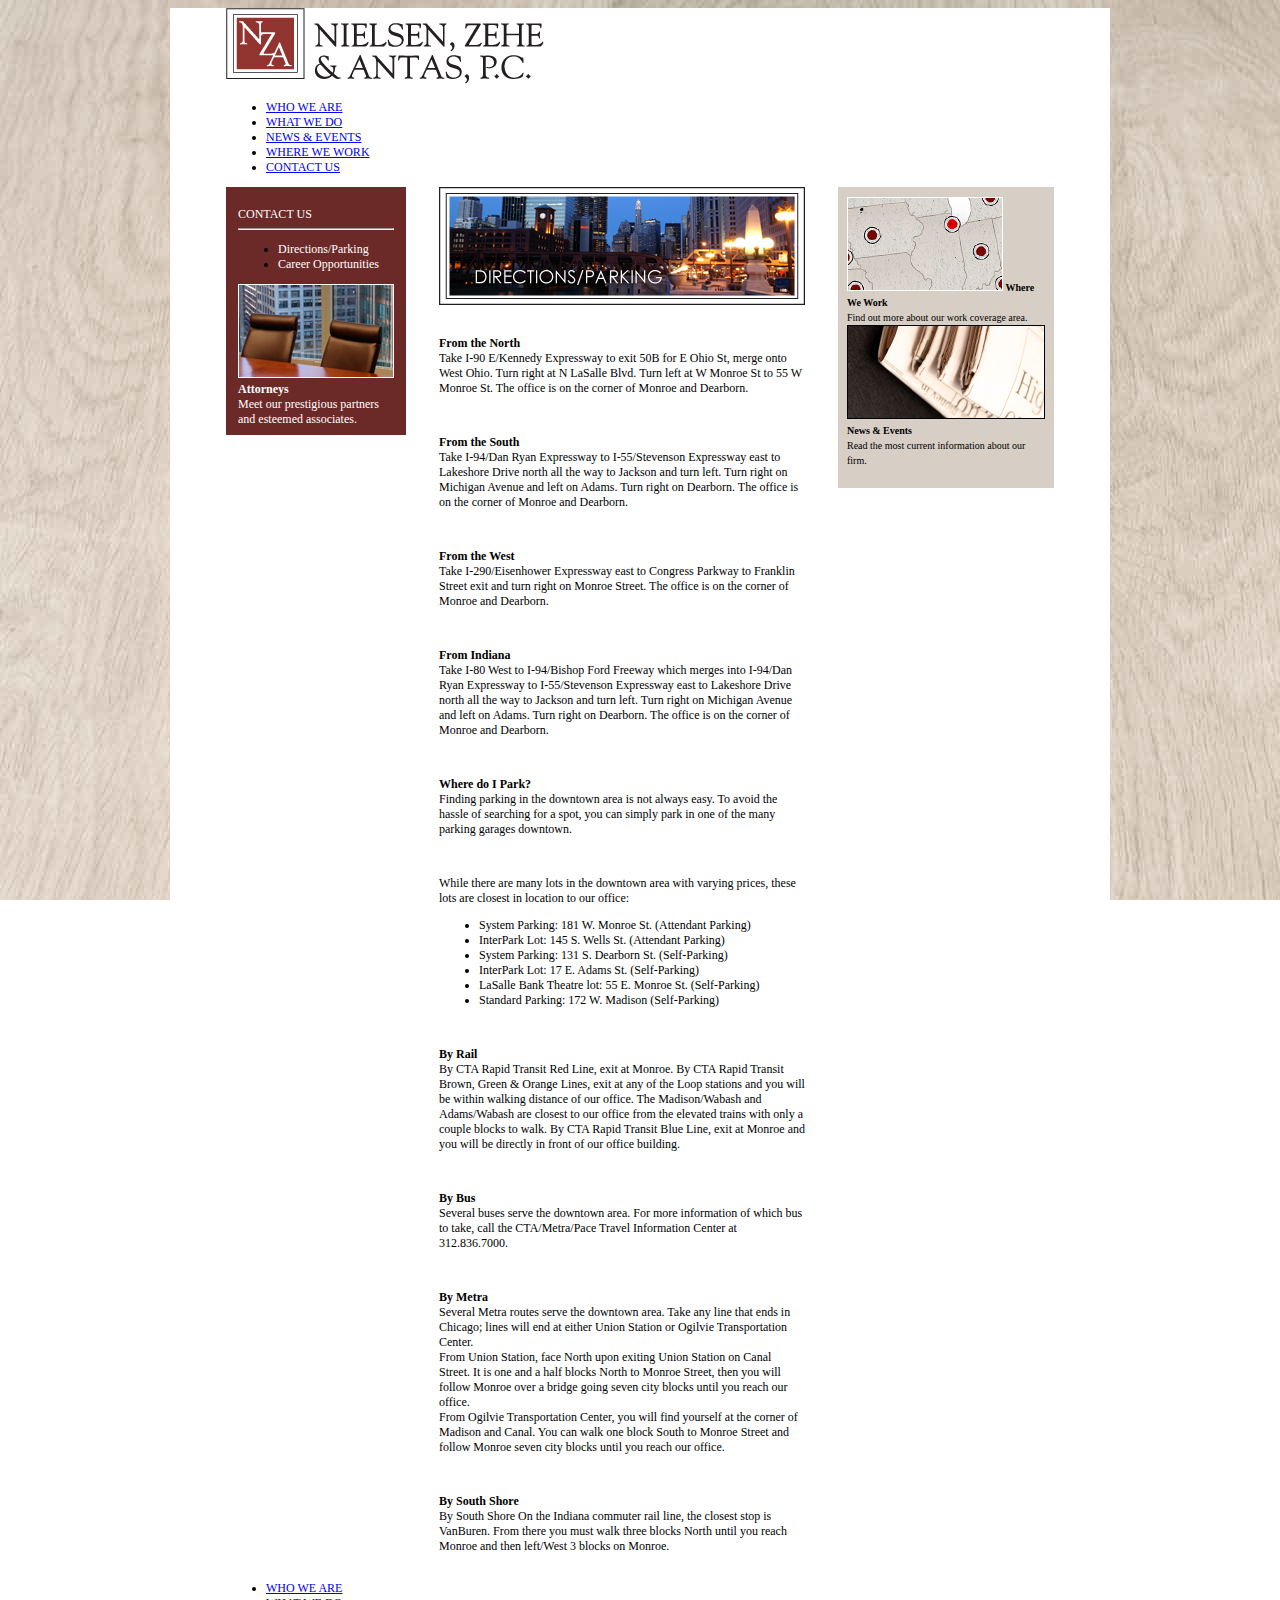
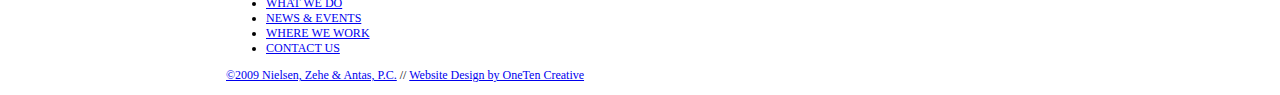
<file: 05-directions.html>
<!Doctype html>
<html lang="en">
<head>
  <title>NZA Law</title>
  <meta charset="utf-8">
  <link rel="stylesheet" href="nzalaw.css" type="text/css">
</head>
<body>
  <div class="container">
    <header>
      <div id="logo">
        <a href="index.html">
          <img src="images/nza_logo.jpg" width="318" height="76">
        </a>
      </div>
    <nav id="top_nav">
      <ul>
        <li><a href="01_who.html">WHO WE ARE</a></li>
        <li><a href="02_what.html">WHAT WE DO</a></li>
        <li><a href="03_news.html">NEWS & EVENTS</a></li>
        <li><a href="04_where.html">WHERE WE WORK</a></li>
        <li><a href="05_contact.html">CONTACT US</a></li>
      </ul>
    </nav>
    </header>
    <div class="left_nav">
     <a href="05_contact.html">CONTACT US</a>
     <hr></hr>
     <ul>
       <li><a href="05-directions.html">Directions/Parking</a></li>
       <li><a href="05-career.html">Career Opportunities</a></li>
     </ul>
     <div class="side_nav_link">
       <a href="01-attorneys.html">
         <img src="images/content-navlink-attorneys.jpg">
         <strong>Attorneys</strong><br />
         Meet our prestigious partners and esteemed associates.
       </a>
     </div>
   </div>
    <div class="mid_section">
    <img src="images/content-05-direction.jpg" alt="" width="366" height="118"><br /><br />
    <p><strong>From the North</strong><br />
      Take I-90 E/Kennedy Expressway to exit 50B for E Ohio St, merge onto West Ohio. Turn right at N LaSalle Blvd. Turn left at W Monroe St to 55 W Monroe St. The office is on the corner of Monroe and Dearborn.
    </p>
    <br />
    <p><strong>From the South</strong><br />
      Take I-94/Dan Ryan Expressway to I-55/Stevenson Expressway east to Lakeshore Drive north all the way to Jackson and turn left. Turn right on Michigan Avenue and left on Adams. Turn right on Dearborn. The office is on the corner of Monroe and Dearborn.
    </p>
    <br />
    <p><strong>From the West</strong><br />
      Take I-290/Eisenhower Expressway east to Congress Parkway to Franklin Street exit and turn right on Monroe Street. The office is on the corner of Monroe and Dearborn.
    </p>
    <br />
    <p><strong>From Indiana</strong><br />
      Take I-80 West to I-94/Bishop Ford Freeway which merges into I-94/Dan Ryan Expressway to I-55/Stevenson Expressway east to Lakeshore Drive north all the way to Jackson and turn left. Turn right on Michigan Avenue and left on Adams. Turn right on Dearborn. The office is on the corner of Monroe and Dearborn.
    </p>
    <br />
    <p><strong>Where do I Park?</strong><br />
      Finding parking in the downtown area is not always easy. To avoid the hassle of searching for a spot, you can simply park in one of the many parking garages downtown.
    </p><br />
    <p>While there are many lots in the downtown area with varying prices, these lots are closest in location to our office:
    </p>
    <ul>
      <li>System Parking: 181 W. Monroe St. (Attendant Parking)</li>
      <li>InterPark Lot: 145 S. Wells St. (Attendant Parking)</li>
      <li>System Parking: 131 S. Dearborn St. (Self-Parking)</li>
      <li>InterPark Lot: 17 E. Adams St. (Self-Parking)</li>
      <li>LaSalle Bank Theatre lot: 55 E. Monroe St. (Self-Parking)</li>
      <li>Standard Parking: 172 W. Madison (Self-Parking)</li>
    </ul>
    <br />
    <p><strong>By Rail</strong><br />
      By CTA Rapid Transit Red Line, exit at Monroe. By CTA Rapid Transit Brown, Green & Orange Lines, exit at any of the Loop stations and you will be within walking distance of our office. The Madison/Wabash and Adams/Wabash are closest to our office from the elevated trains with only a couple blocks to walk. By CTA Rapid Transit Blue Line, exit at Monroe and you will be directly in front of our office building.
    </p>
    <br />
    <p><strong>By Bus</strong><br />
      Several buses serve the downtown area. For more information of which bus to take, call the CTA/Metra/Pace Travel Information Center at 312.836.7000.
    </p>
    <br />
    <p><strong>By Metra</strong><br />
      Several Metra routes serve the downtown area. Take any line that ends in Chicago; lines will end at either Union Station or Ogilvie Transportation Center.<br />
      From Union Station, face North upon exiting Union Station on Canal Street. It is one and a half blocks North to Monroe Street, then you will follow Monroe over a bridge going seven city blocks until you reach our office.<br />
      From Ogilvie Transportation Center, you will find yourself at the corner of Madison and Canal. You can walk one block South to Monroe Street and follow Monroe seven city blocks until you reach our office.
    </p>
    <br />
    <p><strong>By South Shore</strong><br />
      By South Shore
  On the Indiana commuter rail line, the closest stop is VanBuren. From there you must walk three blocks North until you reach Monroe and then left/West 3 blocks on Monroe.
    </p>
    <br />
  </div>
    <div class="right_nav">
      <a href="04_where.html">
         <img src="images/content-navlink-where.jpg" alt="map">
         <strong>Where We Work</strong><br />
         Find out more about our work coverage area.
       </a><br />
        <a href="03_news.html">
          <img src="images/content-link-news.jpg" width="198" height="94"><br /><Strong>News & Events</Strong><br />Read the most current information about our firm.</a>
    </div>
    <footer>
      <nav id="bottom nav">
        <ul>
          <li><a href="01_who.html">WHO WE ARE</a></li>
          <li><a href="02_what.html">WHAT WE DO</a></li>
          <li><a href="03_news.html">NEWS & EVENTS</a></li>
          <li><a href="04_where.html">WHERE WE WORK</a></li>
          <li><a href="05_contact.html">CONTACT US</a></li>
        </ul>
      </nav>
      <p><a href="http://nzalaw.com/00_legal.html">©2009 Nielsen, Zehe & Antas, P.C.</a>  //
        <a href="http://www.onetencreative.com/">Website Design by OneTen Creative</a></p>
    </footer>
  </div>
</body>
</html>
</file>
<file: nzalaw.css>
/* div{
  border: solid 1px;
} */

body{
  font-family: Verdana;
  font-size: 12px;
  background: transparent url(images/nza_background.jpg);
  background-attachment: fixed;
}

.container{
  width: 828px;
  margin: auto;
  padding: 0 56px;
  background-color: #ffffff;
}

.content{
  width: 828px;
}

.left_nav{
  width: 156px;
  display: inline-block;
  float: left;
  padding: 20px 12px 8px;
  background-color: #6B2A28;
}

.left_nav a{
  color: #ffffff;
  text-decoration: none;
}

.left_nav_link{
  font-size: 10px;
}

.mid_section{
  width: 366px;
  display: inline-block;
  float: left;
  margin-left: 33px;
}

.right_nav{
  width: 198px;
  display: inline-block;
  float: right;
  padding: 10px 9px 20px;
  background-color: #D7CEC5;
}

.right_nav a{
  text-decoration: none;
  font-size: 10px;
  color: #000000;
}

footer{
  clear: both;
}
</file>
